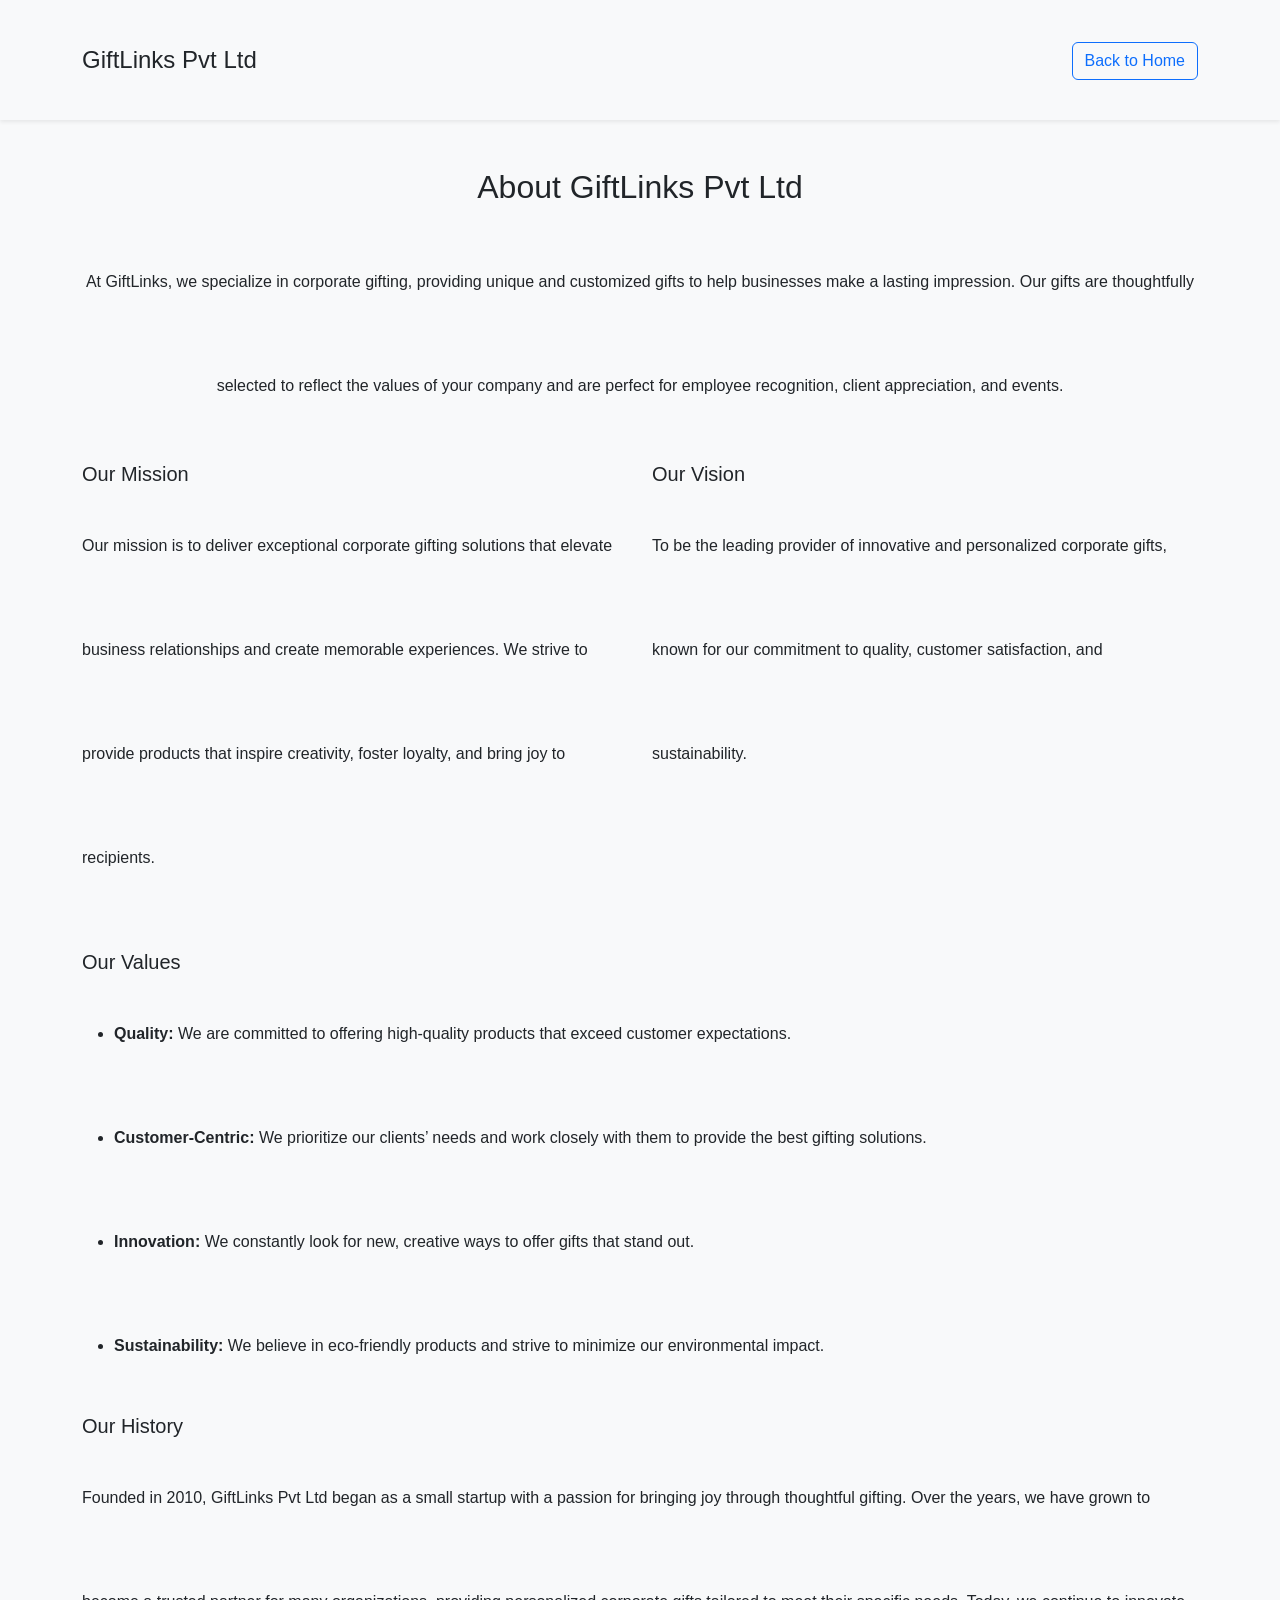
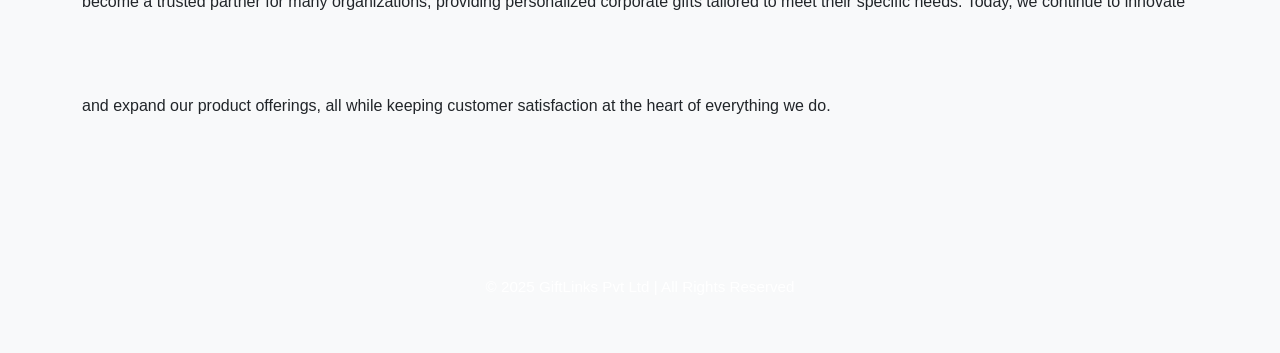
<file: aboutus.html>
<!DOCTYPE html>
<html lang="en">
<head>
  <meta charset="UTF-8" />
  <meta name="viewport" content="width=device-width, initial-scale=1.0"/>
  <title>About Us - GiftLinks Pvt Ltd</title>
  <!-- Bootstrap CSS -->
  <link href="https://cdn.jsdelivr.net/npm/bootstrap@5.3.3/dist/css/bootstrap.min.css" rel="stylesheet">
  <!-- Bootstrap Icons -->
  <link rel="stylesheet" href="https://cdn.jsdelivr.net/npm/bootstrap-icons@1.10.5/font/bootstrap-icons.css">
  <!-- Custom Styles -->
  <link rel="stylesheet" href="style.css">
</head>

<body>
  <!-- Header -->
  <header class="bg-light py-2 shadow-sm">
    <div class="container d-flex justify-content-between align-items-center">
      <h1 class="h4 mb-0">GiftLinks Pvt Ltd</h1>
      <nav>
        <a class="btn btn-outline-primary" href="index.html">Back to Home</a>
      </nav>
    </div>
  </header>

  <!-- About Us Section -->
  <section id="about-us" class="container py-5">
    <h2 class="text-center section-title mb-4">About GiftLinks Pvt Ltd</h2>
    <p class="text-center mb-4">At GiftLinks, we specialize in corporate gifting, providing unique and customized gifts to help businesses make a lasting impression. Our gifts are thoughtfully selected to reflect the values of your company and are perfect for employee recognition, client appreciation, and events.</p>
    
    <!-- Mission -->
    <div class="row">
      <div class="col-md-6 mb-4">
        <h3 class="h5">Our Mission</h3>
        <p>Our mission is to deliver exceptional corporate gifting solutions that elevate business relationships and create memorable experiences. We strive to provide products that inspire creativity, foster loyalty, and bring joy to recipients.</p>
      </div>

      <!-- Vision -->
      <div class="col-md-6 mb-4">
        <h3 class="h5">Our Vision</h3>
        <p>To be the leading provider of innovative and personalized corporate gifts, known for our commitment to quality, customer satisfaction, and sustainability.</p>
      </div>
    </div>

    <!-- Values -->
    <div class="row">
      <div class="col-md-12">
        <h3 class="h5">Our Values</h3>
        <ul>
          <li><strong>Quality:</strong> We are committed to offering high-quality products that exceed customer expectations.</li>
          <li><strong>Customer-Centric:</strong> We prioritize our clients’ needs and work closely with them to provide the best gifting solutions.</li>
          <li><strong>Innovation:</strong> We constantly look for new, creative ways to offer gifts that stand out.</li>
          <li><strong>Sustainability:</strong> We believe in eco-friendly products and strive to minimize our environmental impact.</li>
        </ul>
      </div>
    </div>

    <!-- Company History -->
    <div class="row">
      <div class="col-md-12">
        <h3 class="h5">Our History</h3>
        <p>Founded in 2010, GiftLinks Pvt Ltd began as a small startup with a passion for bringing joy through thoughtful gifting. Over the years, we have grown to become a trusted partner for many organizations, providing personalized corporate gifts tailored to meet their specific needs. Today, we continue to innovate and expand our product offerings, all while keeping customer satisfaction at the heart of everything we do.</p>
      </div>
    </div>
  </section>

  <!-- Footer -->
  <footer class="bg-light py-3">
    <div class="container text-center">
      <p>&copy; 2025 GiftLinks Pvt Ltd | All Rights Reserved</p>
    </div>
  </footer>

  <!-- Scripts -->
  <script src="https://cdn.jsdelivr.net/npm/bootstrap@5.3.3/dist/js/bootstrap.bundle.min.js"></script>
</body>
</html>
</file>
<file: style.css>
/* General Styles */
body {
  font-family: 'Segoe UI', Tahoma, Geneva, Verdana, sans-serif;
  background-color: #f8f9fa;
  line-height: 6.5;
}

/* Navbar Styling */


.navbar .navbar-brand {
  font-weight: bold;
  color: #098ae0 !important; /* White color for brand name */
  font-size: 1.8rem;
}

.navbar-nav .nav-link {
  color: #141414 !important; /* White color for navbar links */
  font-size: 1.1rem;
  transition: color 0.3s ease;
}

.navbar-nav .nav-link:hover {
  color: #ffcc00 !important; /* Gold color on hover */
}

.navbar-collapse {
  justify-content: flex-end;
}

/* Hero Slider */
.hero-slider img {
  width: 100%;
  height: 400px;
  object-fit: cover;
  border-radius: 12px;
}

/* Card Styling */
.card {
  border: none;
  border-radius: 12px;
}

.card-img-top {
  height: 200px;
  object-fit: cover;
  border-top-left-radius: 12px;
  border-top-right-radius: 12px;
}

/* Footer Styling */
footer {
  background-color: #333;
  color: #fff;
  padding: 20px 0;
}

footer a {
  text-decoration: none;
  color: #ffffff;
}

footer p {
  margin: 0;
  font-size: 0.95rem;
  text-align: center;
}

/* For responsive adjustments */
@media (max-width: 768px) {
  .navbar .navbar-nav {
    text-align: center;
  }

  .navbar-nav .nav-item {
    margin-left: 0;
    margin-bottom: 10px;
  }
}
</file>
